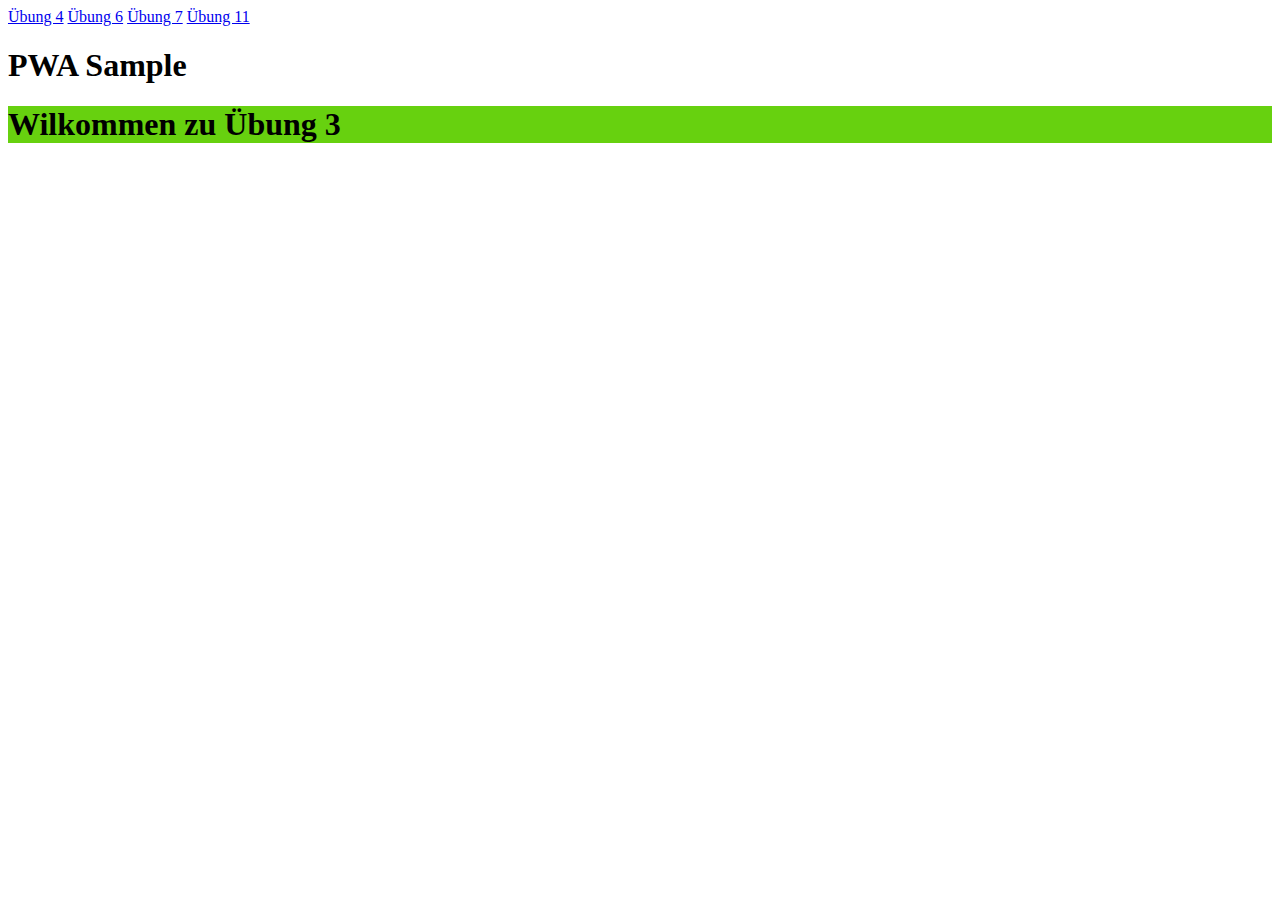
<file: index.html>
<!DOCTYPE html>
<html lang="en">
<head>
    <meta charset="UTF-8">
    <meta name="viewport" content="width=device-width, initial-scale=1.0">
    <meta http-equiv="X-UA-Compatible" content="ie=edge">
    <link rel="stylesheet" href="css/style.css">
    <link rel="manifest" href="manifest.json">
    <!-- ios support -->
    <meta name="apple-mobile-web-app-status-bar" content="#db4938">
    <meta name="theme-color" content="#db4938">
    <title>PWA Sample</title>
</head>
<body>
    <main>
        <!-- The sidebar -->
        <div class="sidebar">
          <a class="active" href="https://amar-8.github.io/uebungen/topics/battery.html">Übung 4</a>
          <a href="https://amar-8.github.io/uebungen/topics/uebung5.html">Übung 6</a>
          <a href="https://amar-8.github.io/uebungen/topics/uebung7.html">Übung 7</a>
            <a href="https://amar-8.github.io/uebungen/topics/uebung11.html">Übung 11</a>
          <a href="#about"> </a>
        </div>
<!-- Page content -->
<div class="content">
  <h1>PWA Sample</h1>
   <h1 style="background-color:#67D10F;">Wilkommen zu Übung 3</h1>   
</div>
     
    </main>
    <script src="js/app.js"></script>
</body>
</html>
</file>
<file: css/style.css>
.test-element {
  height: 100px;
  background-color: black;
  width: 100px;
  z-index: 5;
  position: absolute;
  top: 15px;
  left: 15px;
  color: white;
  text-align: center;
  -ms-touch-action: none;
}

.test-element:nth-child(2) {
  top: 150px;
  left: 150px;
}

.test-element:nth-child(3) {
  top: 50px;
  left: 100px;
}
</file>
